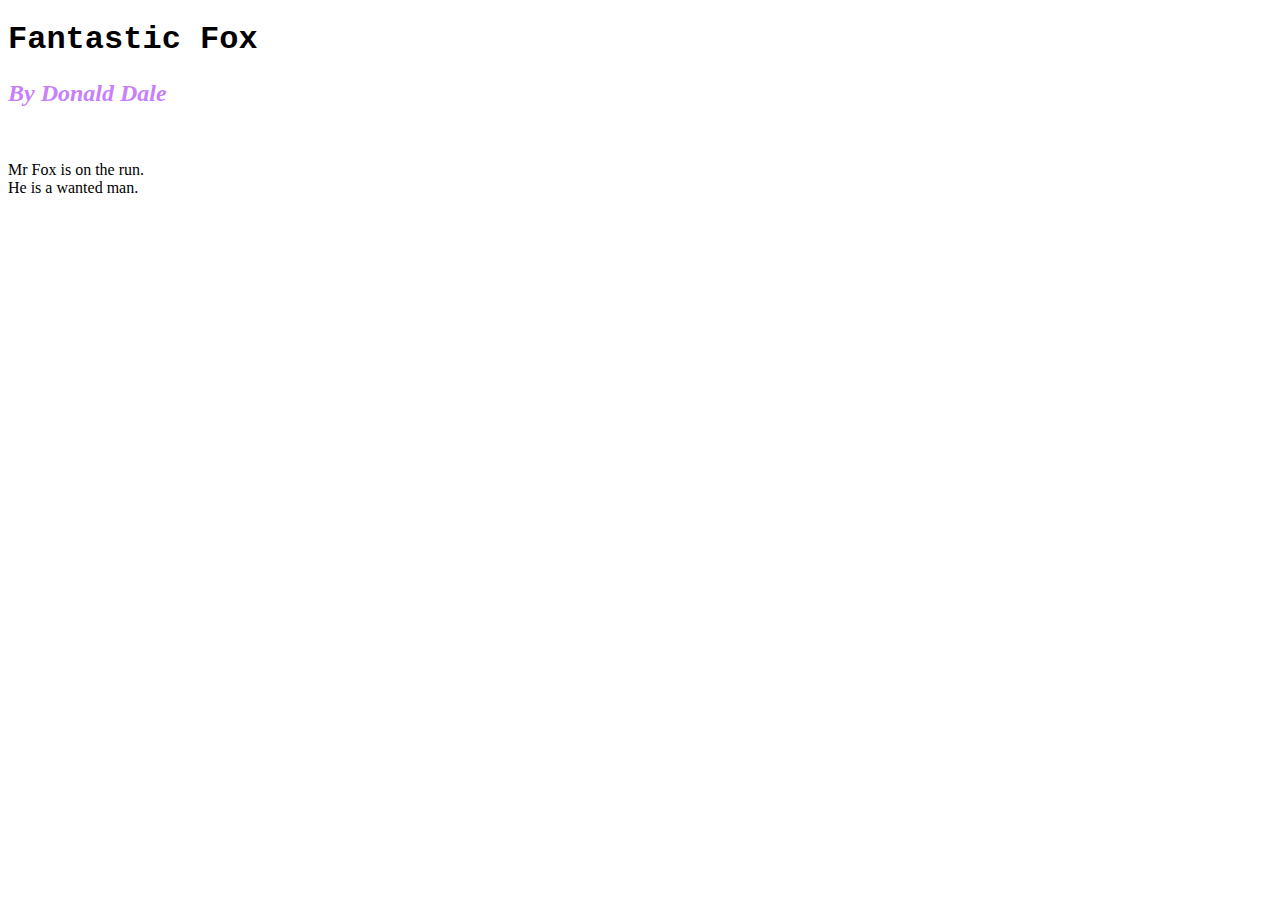
<file: index.html>
<!DOCTYPE html>
<html lang="en">

<head>
    <meta charset="UTF-8">
    <meta http-equiv="X-UA-Compatible" content="IE=edge">
    <meta name="viewport" content="width=device-width, initial-scale=1.0">

    <link rel="stylesheet" href="./CSS/style.css">
    <title>Fantastic Fox</title>
</head>

<body>
    <h1>Fantastic Fox</h1>
    <h2 class="writer">By Donald Dale</h2>
    <br>
    <p class="content">Mr Fox is on the run.
        <br>
        He is a wanted man.
    </p>
</body>

</html>
</file>
<file: CSS/style.css>
h1 {
    font-family: 'Courier New', Courier, monospace;
    font-weight: bold;
}

strong {
    text-shadow: 5px 5px 5px gray;
}

.writer {
    font-size: 5;
    font-style: italic;
    color: #C780FA;
}

.content {
    font-size: 10;
    font-family: 'Times New Roman', Times, serif;
}
</file>
